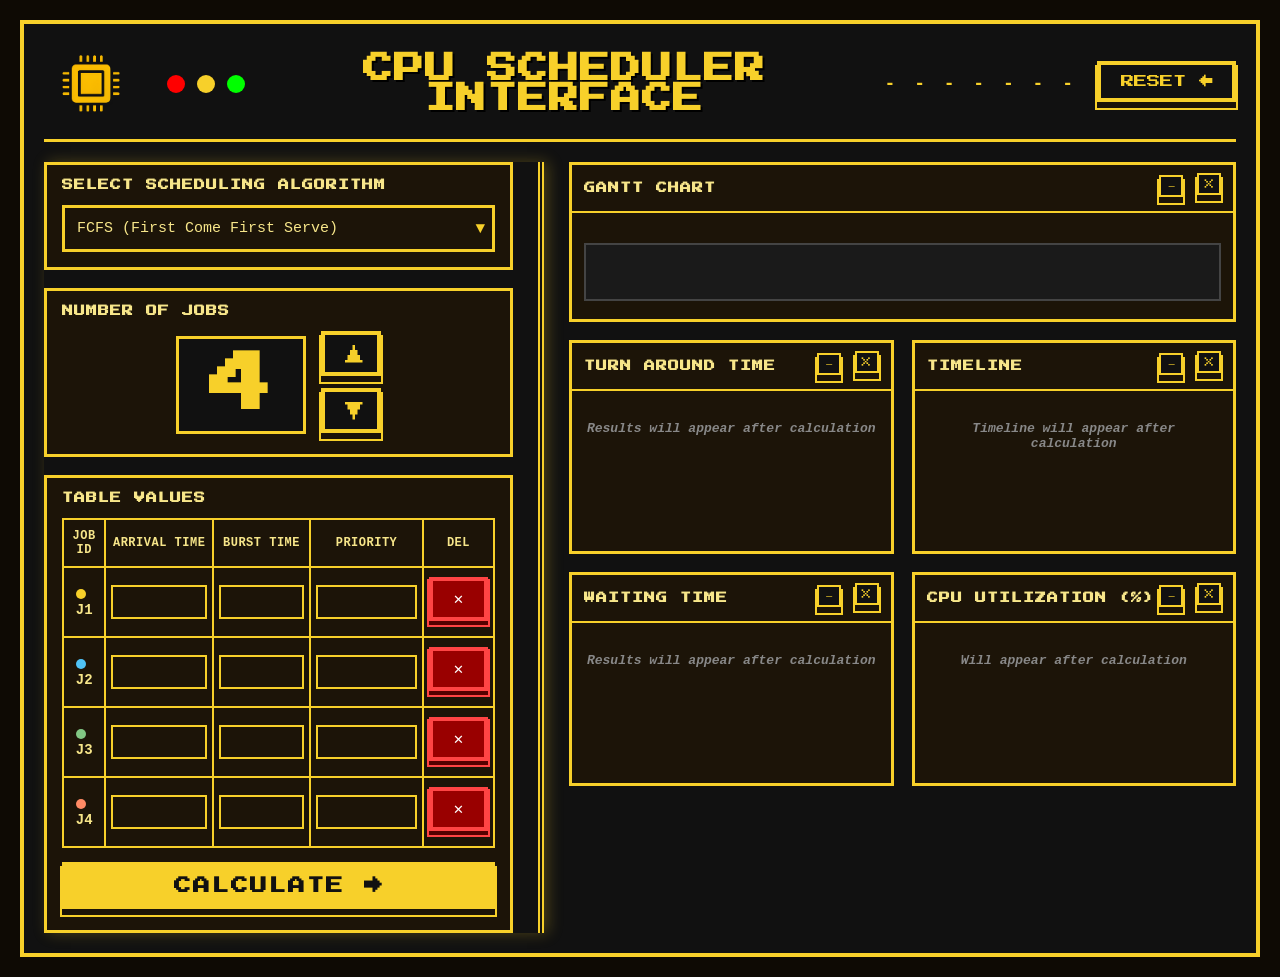
<file: index.html>
<!DOCTYPE html>
<html lang="en">
<head>
  <meta charset="UTF-8">
  <meta name="viewport" content="width=device-width, initial-scale=1.0">
  
  <title>CPU Scheduler Interface</title>
   <link href="https://fonts.googleapis.com/css2?family=Press+Start+2P&display=swap" rel="stylesheet">
  <link rel="icon" href="data:image/svg+xml,<svg xmlns=%22http://www.w3.org/2000/svg%22 viewBox=%220 0 100 100%22><text y=%22.9em%22 font-size=%2290%22>💻</text></svg>">
  <link rel="stylesheet" href="style.css">
</head>
<body>

<div class="container">

  <!-- HEADER -->
  <header>
    <div class="header-left">
  <img src="CpuLogo.png" alt="CPU Chip Logo" class="cpu-logo">
      
  <div class="dots">
        <div class="dot red"></div>
        <div class="dot yellow"></div>
        <div class="dot green"></div>
      </div>
    </div>

    <h1>CPU SCHEDULER INTERFACE</h1>

    <div class="header-right">
      <span class="dashes">- - - - - - - </span>
      <button onclick="resetApp()">RESET ←</button>
    </div>
  </header>


  <!-- MAIN CONTENT -->
  <div class="main-grid">

    <!-- ===== LEFT PANEL ===== -->
    <div class="left-panel">

      <!-- Algorithm Dropdown -->
      <div class="card">
        <h3>SELECT SCHEDULING ALGORITHM</h3>
        <div class="dropdown-wrapper">
          <select id="algorithm" onchange="calculate()">
            <option value="FCFS">FCFS (First Come First Serve)</option>
            <option value="NPP">NPP (Non-Preemptive Priority)</option>
            <option value="SJF">SJF (Shortest Job First)</option>
            <option value="SRTF">SRTF (Shortest Remaining Time First)</option>
          </select>
          <span>▼</span>
        </div>
      </div>

      <!-- Job Counter -->
      <div class="card">
        <h3>NUMBER OF JOBS</h3>
        <div class="counter-area">
          <div class="big-number" id="jobCount">4</div>
          <div class="up-down">
            <button onclick="addJob()">▲</button>
            <button onclick="removeJob()">▼</button>
          </div>
        </div>
      </div>

      <!-- Table -->
      <div class="card">
        <h3>TABLE VALUES</h3>

        <!-- Error message shows here -->
        <div id="errorMsg" class="error-box" style="display: none;"></div>

        <table>
          <thead>
            <tr>
              <th>JOB ID</th>
              <th>ARRIVAL TIME</th>
              <th>BURST TIME</th>
              <th>PRIORITY</th>
              <th>DEL</th>
            </tr>
          </thead>
          <tbody id="tableBody">
            <!-- Rows built by JavaScript -->
          </tbody>
        </table>

        <button class="calc-btn" onclick="calculate()">CALCULATE →</button>
      </div>

    </div>


    <!-- ===== RIGHT PANEL ===== -->
    <div class="right-panel">

      <!-- Gantt Chart -->
      <div class="panel">
        <div class="panel-top">
          <h3>GANTT CHART</h3>
          <div>
            <button class="win-btn">−</button>
            <button class="win-btn">×</button>
          </div>
        </div>
        <div id="burstLabels" class="burst-labels"></div>
        <div id="ganttBars" class="gantt-bars"></div>
        <div id="timeLabels" class="time-labels"></div>
      </div>

      <!-- 4 Result Panels -->
      <div class="results-grid">

        <div class="panel">
          <div class="panel-top">
            <h3>TURN AROUND TIME</h3>
            <div>
              <button class="win-btn">−</button>
              <button class="win-btn">×</button>
            </div>
          </div>
          <div id="tatBox" class="panel-content gray-text">Results will appear after calculation</div>
        </div>

        <div class="panel">
          <div class="panel-top">
            <h3>TIMELINE</h3>
            <div>
              <button class="win-btn">−</button>
              <button class="win-btn">×</button>
            </div>
          </div>
          <div id="timelineBox" class="panel-content gray-text">Timeline will appear after calculation</div>
        </div>

        <div class="panel">
          <div class="panel-top">
            <h3>WAITING TIME</h3>
            <div>
              <button class="win-btn">−</button>
              <button class="win-btn">×</button>
            </div>
          </div>
          <div id="wtBox" class="panel-content gray-text">Results will appear after calculation</div>
        </div>

        <div class="panel">
          <div class="panel-top">
            <h3>CPU UTILIZATION (%)</h3>
            <div>
              <button class="win-btn">−</button>
              <button class="win-btn">×</button>
            </div>
          </div>
          <div id="cpuBox" class="panel-content gray-text">Will appear after calculation</div>
        </div>

      </div>

    </div>
  </div>
</div>

<script src="script.js"></script>
</body>
</html>
</file>
<file: style.css>
/* --- Color variables --- */
:root {
  --yellow: #f7d02a;
  --dark:   #1c1408;
  --black:  #111;
  --text:   #f7e68a;
  --gray:   #888;
  --red:    #ff4444;
}


/* --- Basic reset --- */
* {
  margin: 0;
  padding: 0;
  box-sizing: border-box;
}

body {
  background: #0e0a04;
  color: var(--text);
  font-family: 'Courier New', monospace;
  font-weight: bold;
  padding: 20px;
}


/* =============================================
   CONTAINER
   ============================================= */
.container {
  max-width: 1440px;
  margin: 0 auto;
  border: 4px solid var(--yellow);
  background: var(--black);
  padding: 20px;
  min-height: 90vh;
}


/* =============================================
   HEADER
   ============================================= */
header {
  display: flex;
  align-items: center;
  justify-content: space-between;
  border-bottom: 3px solid var(--yellow);
  padding-bottom: 15px;
  margin-bottom: 20px;
}

header h1 {
  font-family: 'Press Start 2P', cursive;
  font-size: 30px;
  color: var(--yellow);
  text-shadow: 2px 2px #000;
  letter-spacing: 1px;
}

.header-left {
  display: flex;
  align-items: center;
  gap: 30px;
}

.cpu-logo {
  height: 80px;      
  width: auto;      
  display: block;    
}

@keyframes float {
  0% { transform: translateY(0px); }
  50% { transform: translateY(-5px); }
  100% { transform: translateY(0px); }
}

.dots {
  display: flex;
  gap: 12px;
  align-items: center;
}

.dot {
  width: 18px;
  height: 18px;
  border-radius: 50%;
}
.red    { background: #ff0000; }
.yellow { background: var(--yellow); }
.green  { background: #00ff00; }

h1 {
  font-size: 28px;
  letter-spacing: 4px;
  text-align: center;
  flex: 1;
}

.header-right {
  display: flex;
  align-items: center;
  gap: 20px;
}

.dashes {
  color: var(--yellow);
  font-size: 18px;
  letter-spacing: 4px;
}

button {
  font-family: 'Press Start 2P', cursive; /* Ensuring the 8-bit font */
  padding: 10px 20px;
  background-color: var(--black);
  color: var(--yellow);
  border: 4px solid var(--yellow);
  position: relative;
  text-transform: uppercase;
  transition: all 0.1s ease;
  /* This creates the thick 3D base */
  box-shadow: 0 6px 0 var(--dark), 0 6px 0 2px var(--yellow);
  cursor: pointer;
  margin-bottom: 6px; /* Space for the shadow */
}

button:active {
  transform: translateY(4px); /* Moves the button down */
  box-shadow: 0 2px 0 var(--dark), 0 2px 0 2px var(--yellow); /* Shrinks shadow */
}

/* Hover Shine */
button:hover {
  filter: brightness(1.2); /* Makes the button "glow" */
  color: var(--black);     /* Forces text to stay dark and visible */
  cursor: pointer;
  border-color: #fff;      /* Optional: makes the border pop even more */
}


/* =============================================
   MAIN 2-COLUMN GRID
   ============================================= */
.main-grid {
  display: grid;
  grid-template-columns: 500px 1fr;
  gap: 0;
  align-items: start;
}

.left-panel {
  display: flex;
  flex-direction: column;
  gap: 18px;
  padding-right: 25px;
  border-right: 6px double var(--yellow);
  box-shadow: 4px 0 14px rgba(247, 208, 42, 0.25);
}

.right-panel {
  display: flex;
  flex-direction: column;
  gap: 18px;
  padding-left: 25px;
}


/* =============================================
   LEFT PANEL CARDS
   ============================================= */
.card {
  border: 3px solid var(--yellow);
  padding: 15px;
  background: var(--dark);
}

.card h3 {
  font-size: 11px;
  font-family: 'Press Start 2P', cursive;
  letter-spacing: 1px;
  margin-bottom: 14px;
}

/* Dropdown */
.dropdown-wrapper {
  position: relative;
}

.dropdown-wrapper select {
  width: 100%;
  background: var(--dark);
  color: var(--text);
  border: 3px solid var(--yellow);
  padding: 12px 36px 12px 12px;
  font-size: 15px;
  font-family: 'Courier New', monospace;
  cursor: pointer;
  appearance: none;
}

.dropdown-wrapper select:focus {
  outline: none;
  border-color: #fff;
}

.dropdown-wrapper span {
  position: absolute;
  right: 10px;
  top: 50%;
  transform: translateY(-50%);
  color: var(--yellow);
  pointer-events: none;
}

/* Job counter */
.counter-area {
  display: flex;
  align-items: center;
  justify-content: center;
  gap: 15px;
}

.big-number {
  font-family: 'Press Start 2P', monospace;
  font-size: 64px;
  color: var(--yellow);
  border: 3px solid var(--yellow);
  background: var(--black);
  width: 130px;
  text-align: center;
  padding: 14px 0;
}

@keyframes coinTingle {
  0% { transform: scale(1); filter: brightness(1); }
  50% { transform: scale(1.3); filter: brightness(2); text-shadow: 0 0 15px var(--yellow); }
  100% { transform: scale(1); filter: brightness(1); }
}

/* Ensure this class exists for JS to target */
.animate-ping {
  animation: coinTingle 0.15s ease-out;
}

/* Ensure the box can actually scale without clipping */
.number-box {
  display: inline-block;
  transition: transform 0.1s;
}

.up-down {
  display: flex;
  flex-direction: column;
  gap: 6px;
}

.up-down button {
  width: 60px;
  height: 45px;
  font-size: 20px;
}

/* Error box */
.error-box {
  background: #3a0000;
  border: 2px solid var(--red);
  color: var(--red);
  padding: 10px 14px;
  margin-bottom: 12px;
  font-size: 14px;
}

/* Table */
table {
  width: 100%;
  border-collapse: collapse;
}

th, td {
  border: 2px solid var(--yellow);
  padding: 9px 5px;
  text-align: center;
  font-size: 14px;
}

th {
  background: var(--dark);
  font-size: 12px;
  letter-spacing: 0.5px;
}

/* Small color dot shown next to Job ID */
.color-dot {
  display: inline-block;
  width: 10px;
  height: 10px;
  border-radius: 50%;
  margin-right: 6px;
  vertical-align: middle;
}

/* Number inputs inside the table */
#tableBody input {
  width: 100%;
  background: var(--dark);
  color: var(--text);
  border: 2px solid var(--yellow);
  padding: 7px;
  text-align: center;
  font-size: 14px;
  font-family: 'Courier New', monospace;
}

#tableBody input:focus {
  outline: none;
  border-color: #fff;
  background: #1a1a1a;
}

/* --- INPUT WARNING HIGHLIGHT ---
   Turns red immediately when user types a bad value */
#tableBody input.input-error {
  border-color: var(--red);
  background: #3a0000;
  color: var(--red);
}

@keyframes shake {
  0%, 100% { transform: translateX(0); }
  25% { transform: translateX(-5px); }
  75% { transform: translateX(5px); }
}

.input-error {
  animation: shake 0.2s ease-in-out 2;
  border: 2px solid var(--red) !important;
}

/* Delete button per row */
.del-btn {
  background-color: #900;
  color: white;
  border-color: #f44;
  box-shadow: 0 4px 0 #500, 0 4px 0 2px #f44;
}

.del-btn:active {
  transform: translateY(2px);
  box-shadow: 0 2px 0 #500, 0 2px 0 2px #f44;
}

.del-btn:hover {
  background: var(--red);
  color: #fff;
}

/* Calculate button */
.calc-btn {
  width: 100%;
  background: var(--yellow);
  color: var(--black);
  border: none;
  padding: 15px;
  font-size: 17px;
  font-weight: bold;
  font-family: 'Press Start 2P', cursive;
  letter-spacing: 2px;
  margin-top: 14px;
  cursor: pointer;
}

.calc-btn:hover {
  opacity: 0.85;
}

@keyframes pulseGlow {
  0% { box-shadow: 0 6px 0 var(--dark), 0 6px 0 2px var(--yellow); }
  50% { box-shadow: 0 6px 20px var(--yellow), 0 6px 0 2px var(--yellow); }
  100% { box-shadow: 0 6px 0 var(--dark), 0 6px 0 2px var(--yellow); }
}

.calculate {
  animation: pulseGlow 2s infinite;
}

.calculate:hover {
  background-color: var(--yellow);
  color: var(--black);
  box-shadow: 0 6px 15px var(--yellow); /* Adds a "lit up" arcade glow */
}

/* =============================================
   RIGHT PANEL BOXES
   ============================================= */
.panel {
  border: 3px solid var(--yellow);
  background: var(--dark);
  overflow: hidden;
}

.panel-top {
  display: flex;
  align-items: center;
  justify-content: space-between;
  border-bottom: 2px solid var(--yellow);
  padding: 8px 12px;
}

.panel-top h3 {
  font-size: 11px;
  letter-spacing: 1px;
  font-family: 'Press Start 2P', cursive;
}

.panel-content:not(.gray-text) {
  animation: fadeUp 0.5s ease-out;
}

@keyframes fadeUp {
  from { opacity: 0; transform: translateY(10px); }
  to { opacity: 1; transform: translateY(0); }
}

.win-btn {
  width: 24px;
  height: 22px;
  font-size: 13px;
  padding: 0;
  border: 2px solid var(--yellow);
  margin-left: 4px;
}


/* =============================================
   GANTT CHART
   ============================================= */
.burst-labels {
  display: flex;
  padding: 8px 12px 0;
  min-height: 24px;
  font-size: 14px;
}

.gantt-bars {
  display: flex;
  height: 58px;
  background: #1a1a1a;
  margin: 6px 12px 0;
  border: 2px solid #444;
  overflow: hidden;
}

.time-labels {
  display: flex;
  justify-content: space-between;
  padding: 6px 12px 12px;
  font-size: 14px;
}

/* Each bar inside the Gantt */
.gantt-bar {
  height: 100%;
  display: flex;
  align-items: center;
  justify-content: center;
  font-weight: bold;
  font-size: 14px;
  font-family: 'Press Start 2P', cursive;
  box-sizing: border-box;
  overflow: hidden;
  white-space: nowrap;
}

@keyframes slideIn {
  from { opacity: 0; transform: scaleX(0); }
  to { opacity: 1; transform: scaleX(1); }
}

.gantt-bar-container > div {
  animation: slideIn 0.4s ease-out forwards;
  transform-origin: left;
}

/* Circled final time marker */
.end-time {
  border: 2px solid var(--yellow);
  border-radius: 50%;
  padding: 2px 7px;
  color: var(--yellow);
  font-weight: bold;
}


/* =============================================
   RESULT PANELS (TAT and WT)
   ============================================= */
.results-grid {
  display: grid;
  grid-template-columns: 1fr 1fr;
  gap: 18px;
}

.panel-content {
  padding: 12px;
  min-height: 160px;
}

/* Placeholder text */
.gray-text {
  color: var(--gray);
  font-style: italic;
  font-size: 13px;
  font-family: 'Courier New', monospace;
  text-align: center;
  padding-top: 30px;
}

/* Side-by-side layout: formula lines + average box */
.result-row {
  display: flex;
  gap: 14px;
  align-items: flex-start;
}

.result-lines {
  flex: 1;
  display: flex;
  flex-direction: column;
  gap: 10px;
  font-size: 15px;
  font-family: 'Courier New', monospace;
  line-height: 1.6;
  color: var(--text);
}

/* Each formula line has a colored left border matching the job */
.result-line {
  padding: 4px 0 4px 10px;
}

.avg-box {
  border: 3px solid var(--yellow);
  padding: 12px 14px;
  text-align: center;
  font-size: 14px;
  font-family: 'Courier New', monospace;
  white-space: nowrap;
  line-height: 1.8;
}

.avg-box b {
  display: block;
  font-size: 20px;
  color: var(--yellow);
  margin-top: 6px;
}


/* =============================================
   TIMELINE
   ============================================= */
.timeline-chart {
  font-size: 15px;
  color: var(--text);
  padding: 8px 0;
  font-family: 'Courier New', monospace;
}

.tl-row {
  display: flex;
}

.tl-cell {
  flex: 1;
  text-align: center;
  padding: 2px 0;
}

.tl-middle {
  border-top: 2px solid var(--yellow);
  border-bottom: 2px solid var(--yellow);
  padding: 4px 0;
  font-size: 18px;
}


/* =============================================
   CPU UTILIZATION
   ============================================= */
.cpu-display {
  text-align: center;
  font-size: 15px;
  font-family: 'Courier New', monospace;
  color: var(--text);
  line-height: 2.2;
}

.cpu-line {
  border-top: 2px solid var(--yellow);
  margin: 4px 30px;
}

.cpu-result {
  border: 3px solid var(--yellow);
  padding: 4px 12px;
  font-weight: bold;
  font-size: 18px;
  color: var(--yellow);
}

/* Idle time shown below utilization */
.idle-info {
  font-size: 14px;
  color: var(--yellow);
  margin-top: 8px;
  border-top: 3px solid var(--red);
  padding-top: 8px;
  font-family: 'Courier New', monospace;
}


/* =============================================
   MOBILE RESPONSIVENESS (Media Queries)
   ============================================= */
@media (max-width: 950px) {
  /* Fix the container padding for small screens */
  body {
    padding: 10px;
  }
  
  .container {
    padding: 15px;
    border-width: 3px;
  }

  /* 1. Fix the Header: Stack and Center everything */
  header {
    flex-direction: column;
    text-align: center;
    gap: 20px;
    padding-bottom: 20px;
  }

.header-left {
  display: flex;
  align-items: center;
  gap: 30px; /* Kept your original spacing */
}

  .header-left, .header-right {
    justify-content: center;
    width: 100%;
  }

  h1 {
    font-size: 18px;
    letter-spacing: 2px;
    margin: 10px 0;
  }

  /* 2. Fix the Main Grid: Remove the vertical line */
  .main-grid {
    display: flex;
    flex-direction: column;
    gap: 0;
  }

  .left-panel {
    border-right: none !important; 
    border-bottom: 4px double var(--yellow) !important;
    padding-right: 0 !important;
    margin-bottom: 30px;
    width: 100% !important;
  }

  .right-panel {
    padding-left: 0 !important;
    width: 100% !important;
  }

  /* 3. Stack the result boxes (TAT, WT, etc.) */
  .results-grid {
    grid-template-columns: 1fr;
    gap: 20px;
  }

  /* 4. Table Polish: Ensure it doesn't break the screen */
  .card {
    overflow-x: auto;
  }
  
  table {
    min-width: 400px; /* Keep it readable */
  }

  .big-number {
    font-size: 48px;
    width: 100px;
  }
}
</file>
